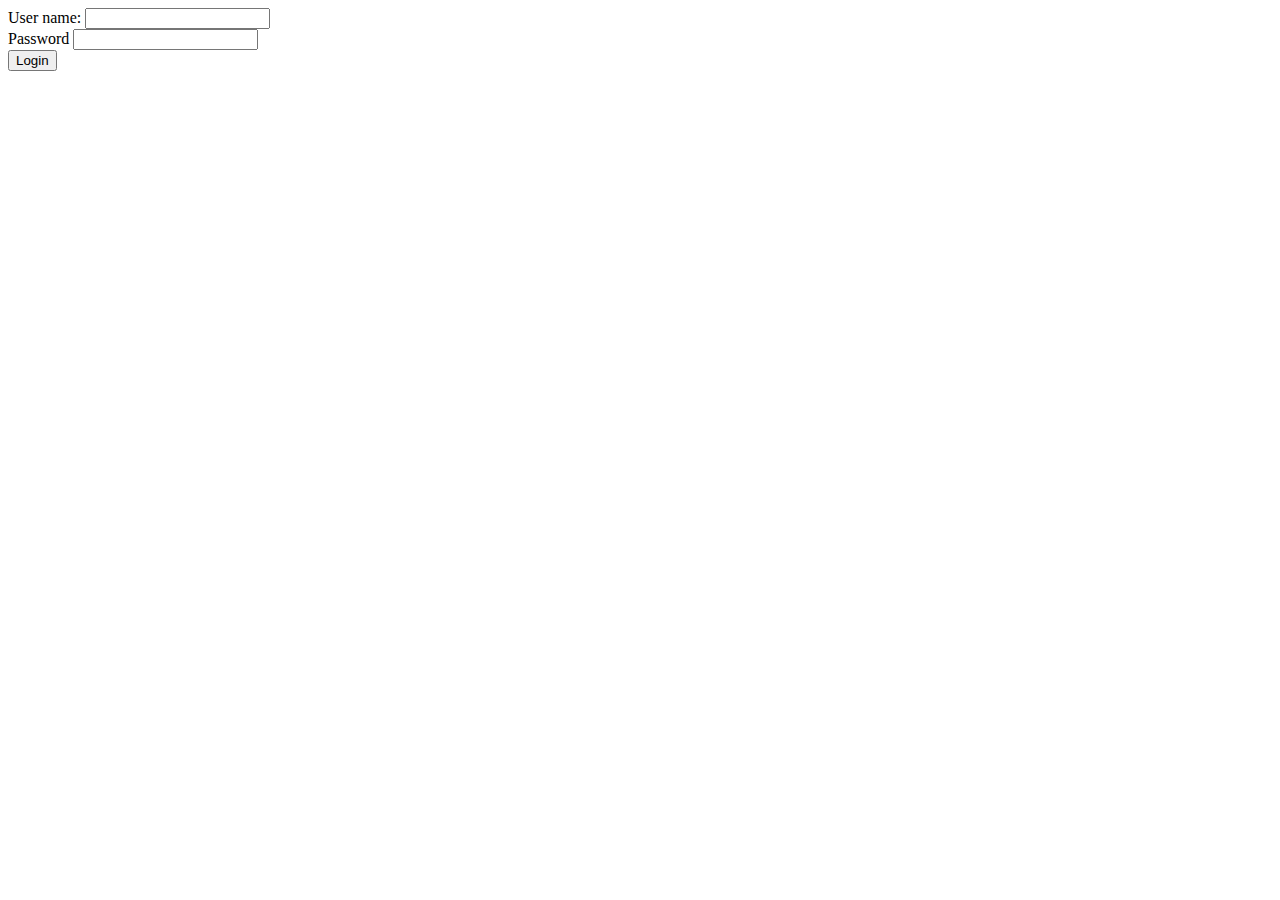
<file: easylogin/bin/main/templates/index.html>
<!DOCTYPE html>
<html xmlns:th="http://www.thymeleaf.org">
<head>
<meta charset="UTF-8" />
<title>Insert title here</title>
</head>
<body>

<form name="loginForm" action="/login">
	<div>
		<span>User name:</span>
		<input type="text" name="userName" />
	</div>
	<div>
		<span>Password</span>
		<input type="password" name="password" />
	</div>
	<button type="submit">Login</button>
</form>

</body>
</html>
</file>
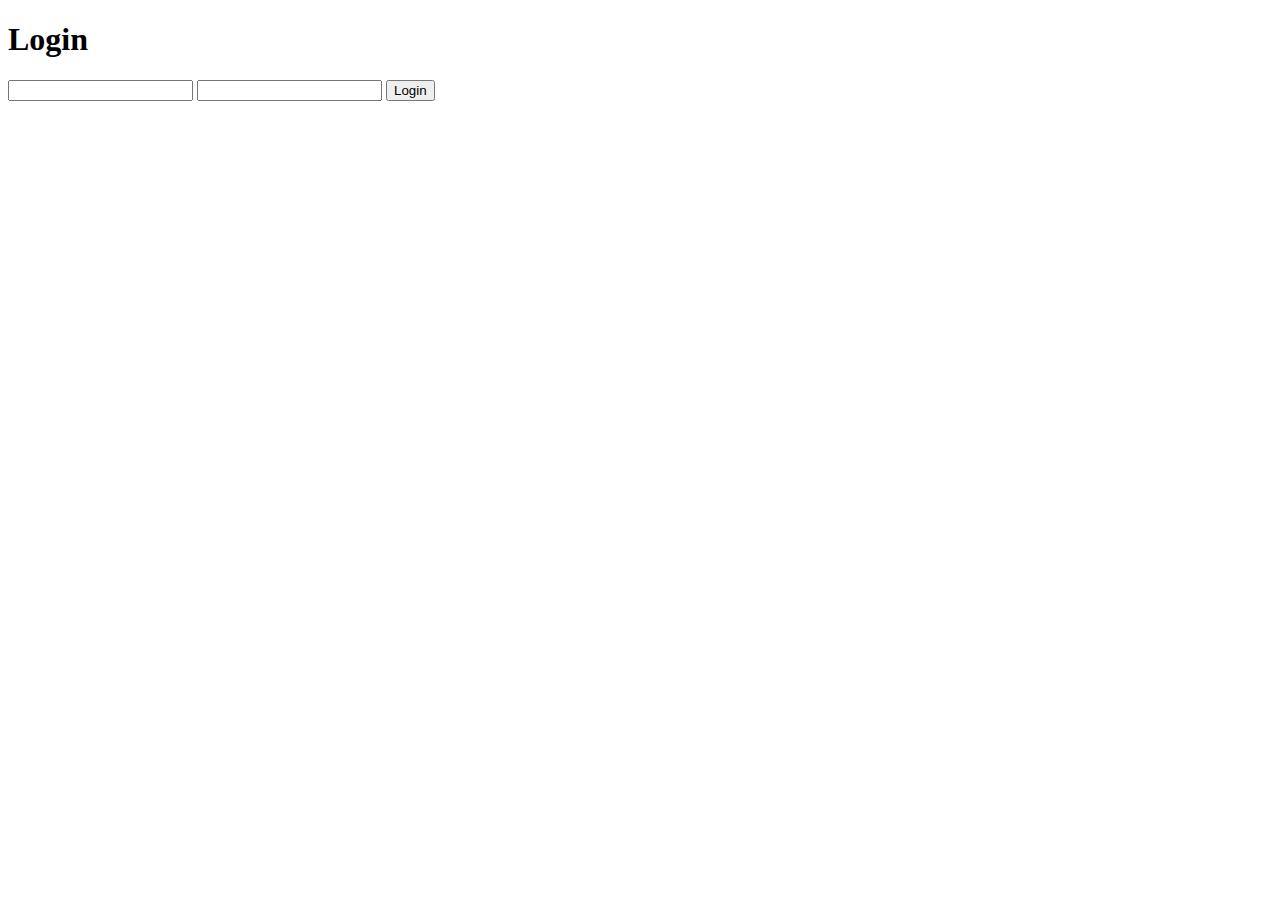
<file: study/bin/main/templates/index.html>
<!DOCTYPE html>
<html>
<head>
<meta charset="UTF-8" />
<title>Insert title here</title>
</head>
<body>

<h1>Login</h1>
<form action="./login">
	<input type="text" name="userName" />
	<input type="password" name="password" />
	<button type="submit">Login</button>
</form>

</body>
</html>
</file>
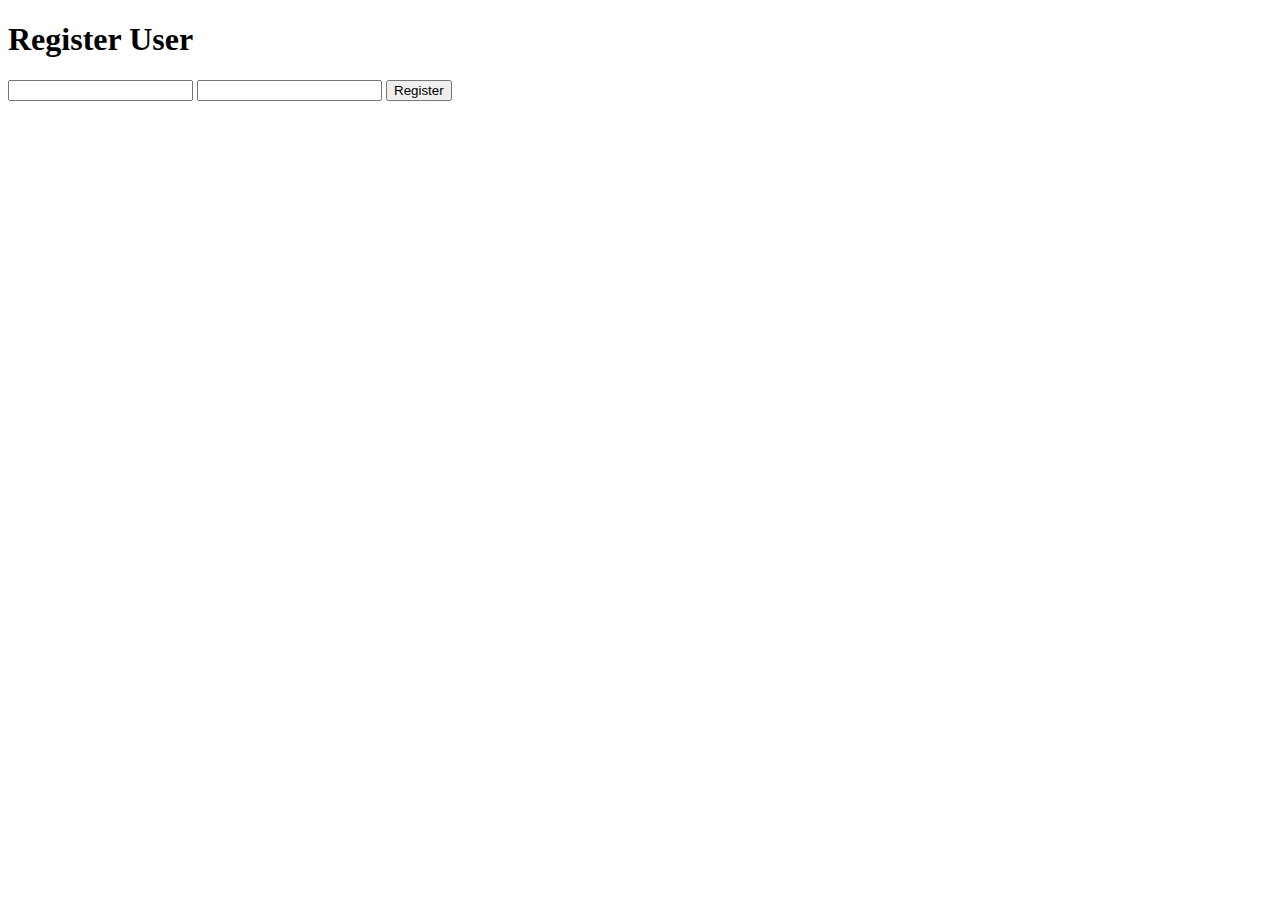
<file: study/bin/main/templates/userindex.html>
<!DOCTYPE html>
<html>
<head>
<meta charset="UTF-8" />
<title>Register User</title>
</head>
<body>

<h1>Register User</h1>
<form action="./register" method="post">
	<input type="text" name="userName" />
	<input type="password" name="password" />
	<button type="submit">Register</button>
</form>

</body>
</html>
</file>
